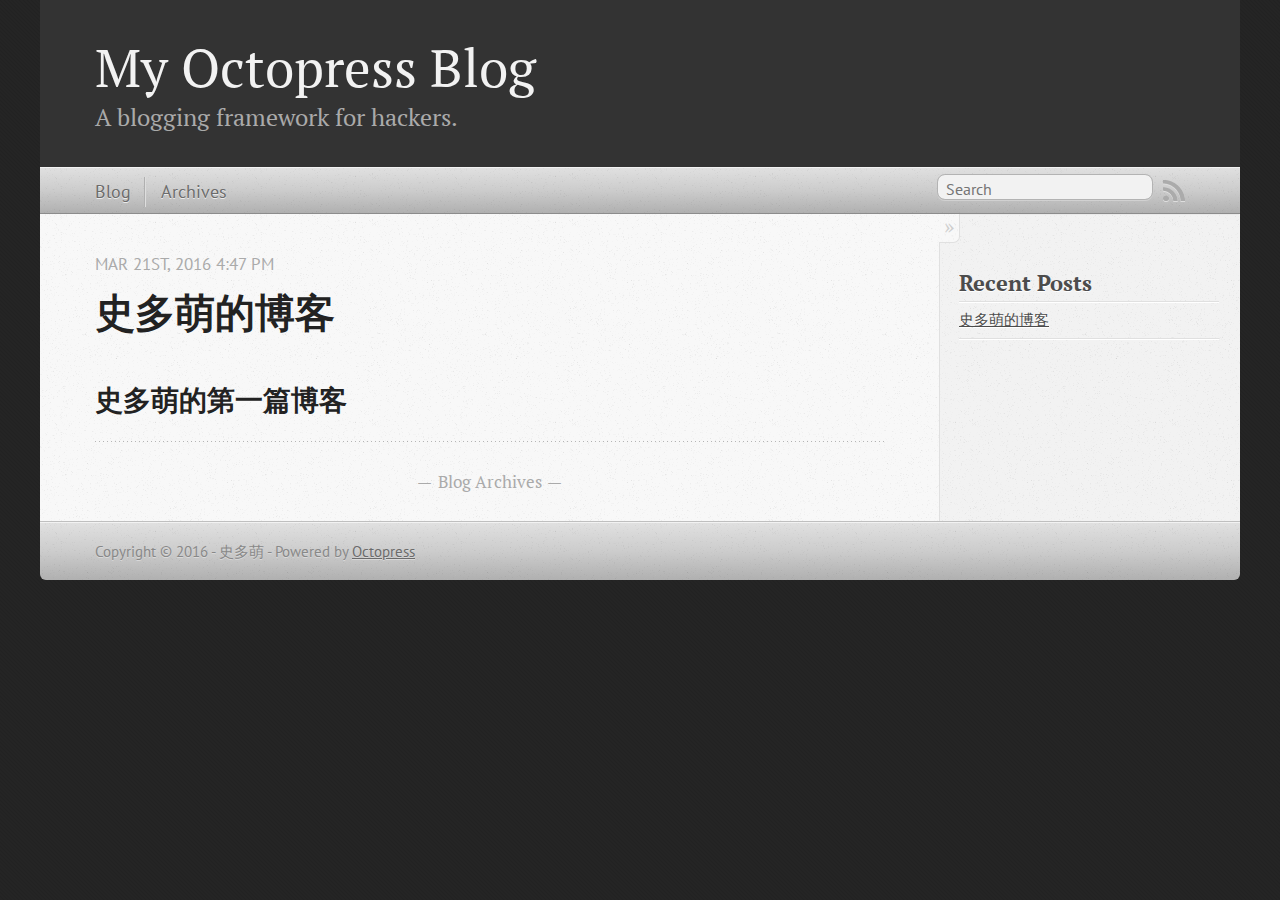
<file: index.html>
<!DOCTYPE html>
<!--[if IEMobile 7 ]><html class="no-js iem7"><![endif]-->
<!--[if lt IE 9]><html class="no-js lte-ie8"><![endif]-->
<!--[if (gt IE 8)|(gt IEMobile 7)|!(IEMobile)|!(IE)]><!--><html class="no-js" lang="en"><!--<![endif]-->
<head>
  <meta charset="utf-8">
  <title>My Octopress Blog</title>
  <meta name="author" content="史多萌">

  
  <meta name="description" content="史多萌的第一篇博客
">
  

  <!-- http://t.co/dKP3o1e -->
  <meta name="HandheldFriendly" content="True">
  <meta name="MobileOptimized" content="320">
  <meta name="viewport" content="width=device-width, initial-scale=1">

  
  <link rel="canonical" href="http://stormghost.github.io/">
  <link href="/favicon.png" rel="icon">
  <link href="/stylesheets/screen.css" media="screen, projection" rel="stylesheet" type="text/css">
  <link href="/atom.xml" rel="alternate" title="My Octopress Blog" type="application/atom+xml">
  <script src="/javascripts/modernizr-2.0.js"></script>
  <script src="//ajax.googleapis.com/ajax/libs/jquery/1.9.1/jquery.min.js"></script>
  <script>!window.jQuery && document.write(unescape('%3Cscript src="/javascripts/libs/jquery.min.js"%3E%3C/script%3E'))</script>
  <script src="/javascripts/octopress.js" type="text/javascript"></script>
  <!--Fonts from Google"s Web font directory at http://google.com/webfonts -->
<link href="//fonts.googleapis.com/css?family=PT+Serif:regular,italic,bold,bolditalic" rel="stylesheet" type="text/css">
<link href="//fonts.googleapis.com/css?family=PT+Sans:regular,italic,bold,bolditalic" rel="stylesheet" type="text/css">

  

</head>

<body   >
  <header role="banner"><hgroup>
  <h1><a href="/">My Octopress Blog</a></h1>
  
    <h2>A blogging framework for hackers.</h2>
  
</hgroup>

</header>
  <nav role="navigation"><ul class="subscription" data-subscription="rss">
  <li><a href="/atom.xml" rel="subscribe-rss" title="subscribe via RSS">RSS</a></li>
  
</ul>
  
<form action="https://www.baidu.com" method="get">
  <fieldset role="search">
    <input type="hidden" name="sitesearch" value="stormghost.github.io">
    <input class="search" type="text" name="q" results="0" placeholder="Search"/>
  </fieldset>
</form>
  
<ul class="main-navigation">
  <li><a href="/">Blog</a></li>
  <li><a href="/blog/archives">Archives</a></li>
</ul>

</nav>
  <div id="main">
    <div id="content">
      <div class="blog-index">
  
  
  
    <article>
      
  <header>
    
      <h1 class="entry-title"><a href="/blog/2016/03/21/shi-duo-meng-de-bo-ke/">史多萌的博客</a></h1>
    
    
      <p class="meta">
        




<time class='entry-date' datetime='2016-03-21T16:47:16+08:00'><span class='date'><span class='date-month'>Mar</span> <span class='date-day'>21</span><span class='date-suffix'>st</span>, <span class='date-year'>2016</span></span> <span class='time'>4:47 pm</span></time>
        
      </p>
    
  </header>


  <div class="entry-content"><h2>史多萌的第一篇博客</h2>
</div>
  
  


    </article>
  
  <div class="pagination">
    
    <a href="/blog/archives">Blog Archives</a>
    
  </div>
</div>
<aside class="sidebar">
  
    <section>
  <h1>Recent Posts</h1>
  <ul id="recent_posts">
    
      <li class="post">
        <a href="/blog/2016/03/21/shi-duo-meng-de-bo-ke/">史多萌的博客</a>
      </li>
    
  </ul>
</section>





  
</aside>

    </div>
  </div>
  <footer role="contentinfo"><p>
  Copyright &copy; 2016 - 史多萌 -
  <span class="credit">Powered by <a href="http://octopress.org">Octopress</a></span>
</p>

</footer>
  







  <script type="text/javascript">
    (function(){
      var twitterWidgets = document.createElement('script');
      twitterWidgets.type = 'text/javascript';
      twitterWidgets.async = true;
      twitterWidgets.src = '//platform.twitter.com/widgets.js';
      document.getElementsByTagName('head')[0].appendChild(twitterWidgets);
    })();
  </script>





</body>
</html>
</file>
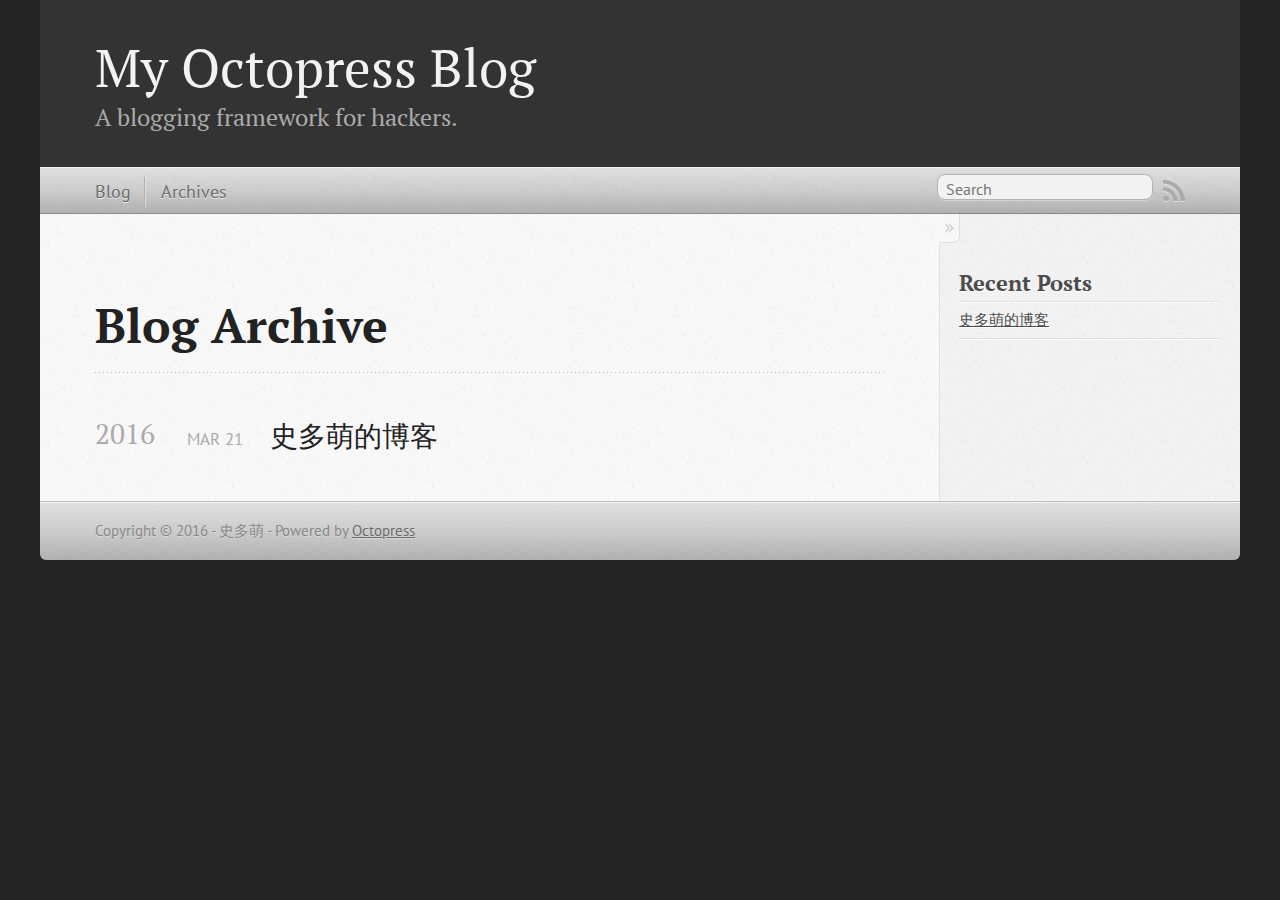
<file: blog/archives/index.html>
<!DOCTYPE html>
<!--[if IEMobile 7 ]><html class="no-js iem7"><![endif]-->
<!--[if lt IE 9]><html class="no-js lte-ie8"><![endif]-->
<!--[if (gt IE 8)|(gt IEMobile 7)|!(IEMobile)|!(IE)]><!--><html class="no-js" lang="en"><!--<![endif]-->
<head>
  <meta charset="utf-8">
  <title>Blog Archive - My Octopress Blog</title>
  <meta name="author" content="史多萌">

  
  <meta name="description" content=" Blog Archive 2016 史多萌的博客
Mar 21 2016 Recent Posts 史多萌的博客 ">
  

  <!-- http://t.co/dKP3o1e -->
  <meta name="HandheldFriendly" content="True">
  <meta name="MobileOptimized" content="320">
  <meta name="viewport" content="width=device-width, initial-scale=1">

  
  <link rel="canonical" href="http://stormghost.github.io/blog/archives/">
  <link href="/favicon.png" rel="icon">
  <link href="/stylesheets/screen.css" media="screen, projection" rel="stylesheet" type="text/css">
  <link href="/atom.xml" rel="alternate" title="My Octopress Blog" type="application/atom+xml">
  <script src="/javascripts/modernizr-2.0.js"></script>
  <script src="//ajax.googleapis.com/ajax/libs/jquery/1.9.1/jquery.min.js"></script>
  <script>!window.jQuery && document.write(unescape('%3Cscript src="/javascripts/libs/jquery.min.js"%3E%3C/script%3E'))</script>
  <script src="/javascripts/octopress.js" type="text/javascript"></script>
  <!--Fonts from Google"s Web font directory at http://google.com/webfonts -->
<link href="//fonts.googleapis.com/css?family=PT+Serif:regular,italic,bold,bolditalic" rel="stylesheet" type="text/css">
<link href="//fonts.googleapis.com/css?family=PT+Sans:regular,italic,bold,bolditalic" rel="stylesheet" type="text/css">

  

</head>

<body   >
  <header role="banner"><hgroup>
  <h1><a href="/">My Octopress Blog</a></h1>
  
    <h2>A blogging framework for hackers.</h2>
  
</hgroup>

</header>
  <nav role="navigation"><ul class="subscription" data-subscription="rss">
  <li><a href="/atom.xml" rel="subscribe-rss" title="subscribe via RSS">RSS</a></li>
  
</ul>
  
<form action="https://www.baidu.com" method="get">
  <fieldset role="search">
    <input type="hidden" name="sitesearch" value="stormghost.github.io">
    <input class="search" type="text" name="q" results="0" placeholder="Search"/>
  </fieldset>
</form>
  
<ul class="main-navigation">
  <li><a href="/">Blog</a></li>
  <li><a href="/blog/archives">Archives</a></li>
</ul>

</nav>
  <div id="main">
    <div id="content">
      <div>
<article role="article">
  
  <header>
    <h1 class="entry-title">Blog Archive</h1>
    
  </header>
  
  <div id="blog-archives">



  
  <h2>2016</h2>

<article>
  
<h1><a href="/blog/2016/03/21/shi-duo-meng-de-bo-ke/">史多萌的博客</a></h1>
<time datetime="2016-03-21T16:47:16+08:00" pubdate><span class='month'>Mar</span> <span class='day'>21</span> <span class='year'>2016</span></time>


</article>

</div>

  
</article>

</div>

<aside class="sidebar">
  
    <section>
  <h1>Recent Posts</h1>
  <ul id="recent_posts">
    
      <li class="post">
        <a href="/blog/2016/03/21/shi-duo-meng-de-bo-ke/">史多萌的博客</a>
      </li>
    
  </ul>
</section>





  
</aside>


    </div>
  </div>
  <footer role="contentinfo"><p>
  Copyright &copy; 2016 - 史多萌 -
  <span class="credit">Powered by <a href="http://octopress.org">Octopress</a></span>
</p>

</footer>
  







  <script type="text/javascript">
    (function(){
      var twitterWidgets = document.createElement('script');
      twitterWidgets.type = 'text/javascript';
      twitterWidgets.async = true;
      twitterWidgets.src = '//platform.twitter.com/widgets.js';
      document.getElementsByTagName('head')[0].appendChild(twitterWidgets);
    })();
  </script>





</body>
</html>
</file>
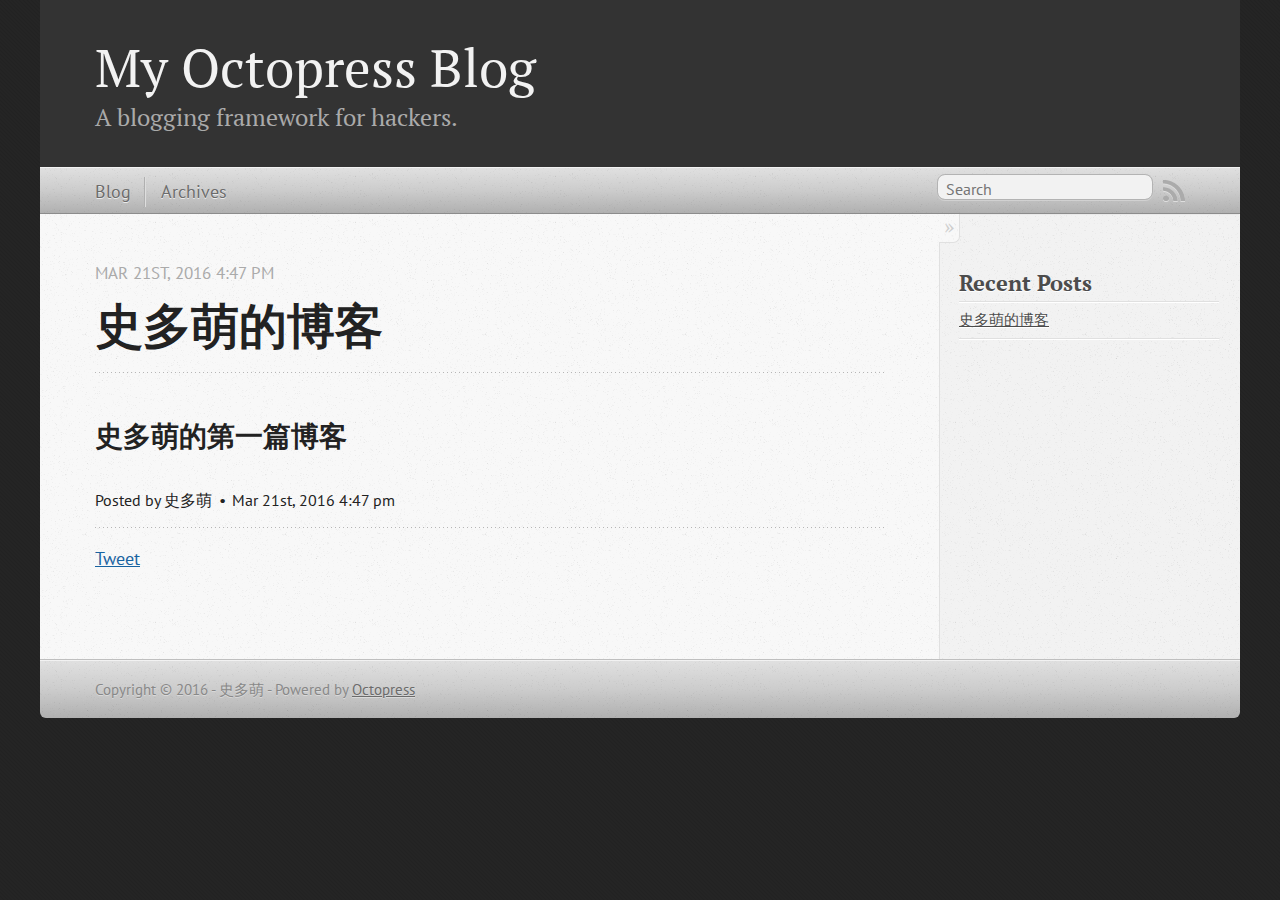
<file: blog/2016/03/21/shi-duo-meng-de-bo-ke/index.html>
<!DOCTYPE html>
<!--[if IEMobile 7 ]><html class="no-js iem7"><![endif]-->
<!--[if lt IE 9]><html class="no-js lte-ie8"><![endif]-->
<!--[if (gt IE 8)|(gt IEMobile 7)|!(IEMobile)|!(IE)]><!--><html class="no-js" lang="en"><!--<![endif]-->
<head>
  <meta charset="utf-8">
  <title>史多萌的博客 - My Octopress Blog</title>
  <meta name="author" content="史多萌">

  
  <meta name="description" content="史多萌的第一篇博客
">
  

  <!-- http://t.co/dKP3o1e -->
  <meta name="HandheldFriendly" content="True">
  <meta name="MobileOptimized" content="320">
  <meta name="viewport" content="width=device-width, initial-scale=1">

  
  <link rel="canonical" href="http://stormghost.github.io/blog/2016/03/21/shi-duo-meng-de-bo-ke/">
  <link href="/favicon.png" rel="icon">
  <link href="/stylesheets/screen.css" media="screen, projection" rel="stylesheet" type="text/css">
  <link href="/atom.xml" rel="alternate" title="My Octopress Blog" type="application/atom+xml">
  <script src="/javascripts/modernizr-2.0.js"></script>
  <script src="//ajax.googleapis.com/ajax/libs/jquery/1.9.1/jquery.min.js"></script>
  <script>!window.jQuery && document.write(unescape('%3Cscript src="/javascripts/libs/jquery.min.js"%3E%3C/script%3E'))</script>
  <script src="/javascripts/octopress.js" type="text/javascript"></script>
  <!--Fonts from Google"s Web font directory at http://google.com/webfonts -->
<link href="//fonts.googleapis.com/css?family=PT+Serif:regular,italic,bold,bolditalic" rel="stylesheet" type="text/css">
<link href="//fonts.googleapis.com/css?family=PT+Sans:regular,italic,bold,bolditalic" rel="stylesheet" type="text/css">

  

</head>

<body   >
  <header role="banner"><hgroup>
  <h1><a href="/">My Octopress Blog</a></h1>
  
    <h2>A blogging framework for hackers.</h2>
  
</hgroup>

</header>
  <nav role="navigation"><ul class="subscription" data-subscription="rss">
  <li><a href="/atom.xml" rel="subscribe-rss" title="subscribe via RSS">RSS</a></li>
  
</ul>
  
<form action="https://www.baidu.com" method="get">
  <fieldset role="search">
    <input type="hidden" name="sitesearch" value="stormghost.github.io">
    <input class="search" type="text" name="q" results="0" placeholder="Search"/>
  </fieldset>
</form>
  
<ul class="main-navigation">
  <li><a href="/">Blog</a></li>
  <li><a href="/blog/archives">Archives</a></li>
</ul>

</nav>
  <div id="main">
    <div id="content">
      <div>
<article class="hentry" role="article">
  
  <header>
    
      <h1 class="entry-title">史多萌的博客</h1>
    
    
      <p class="meta">
        




<time class='entry-date' datetime='2016-03-21T16:47:16+08:00'><span class='date'><span class='date-month'>Mar</span> <span class='date-day'>21</span><span class='date-suffix'>st</span>, <span class='date-year'>2016</span></span> <span class='time'>4:47 pm</span></time>
        
      </p>
    
  </header>


<div class="entry-content"><h2>史多萌的第一篇博客</h2>
</div>


  <footer>
    <p class="meta">
      
  

<span class="byline author vcard">Posted by <span class="fn">史多萌</span></span>

      




<time class='entry-date' datetime='2016-03-21T16:47:16+08:00'><span class='date'><span class='date-month'>Mar</span> <span class='date-day'>21</span><span class='date-suffix'>st</span>, <span class='date-year'>2016</span></span> <span class='time'>4:47 pm</span></time>
      


    </p>
    
      <div class="sharing">
  
  <a href="//twitter.com/share" class="twitter-share-button" data-url="http://stormghost.github.io/blog/2016/03/21/shi-duo-meng-de-bo-ke/" data-via="" data-counturl="http://stormghost.github.io/blog/2016/03/21/shi-duo-meng-de-bo-ke/" >Tweet</a>
  
  
  
</div>

    
    <p class="meta">
      
      
    </p>
  </footer>
</article>

</div>

<aside class="sidebar">
  
    <section>
  <h1>Recent Posts</h1>
  <ul id="recent_posts">
    
      <li class="post">
        <a href="/blog/2016/03/21/shi-duo-meng-de-bo-ke/">史多萌的博客</a>
      </li>
    
  </ul>
</section>





  
</aside>


    </div>
  </div>
  <footer role="contentinfo"><p>
  Copyright &copy; 2016 - 史多萌 -
  <span class="credit">Powered by <a href="http://octopress.org">Octopress</a></span>
</p>

</footer>
  







  <script type="text/javascript">
    (function(){
      var twitterWidgets = document.createElement('script');
      twitterWidgets.type = 'text/javascript';
      twitterWidgets.async = true;
      twitterWidgets.src = '//platform.twitter.com/widgets.js';
      document.getElementsByTagName('head')[0].appendChild(twitterWidgets);
    })();
  </script>





</body>
</html>
</file>
<file: stylesheets/screen.css>
html,body,div,span,applet,object,iframe,h1,h2,h3,h4,h5,h6,p,blockquote,pre,a,abbr,acronym,address,big,cite,code,del,dfn,em,img,ins,kbd,q,s,samp,small,strike,strong,sub,sup,tt,var,b,u,i,center,dl,dt,dd,ol,ul,li,fieldset,form,label,legend,table,caption,tbody,tfoot,thead,tr,th,td,article,aside,canvas,details,embed,figure,figcaption,footer,header,hgroup,menu,nav,output,ruby,section,summary,time,mark,audio,video{margin:0;padding:0;border:0;font:inherit;font-size:100%;vertical-align:baseline}html{line-height:1}ol,ul{list-style:none}table{border-collapse:collapse;border-spacing:0}caption,th,td{text-align:left;font-weight:normal;vertical-align:middle}q,blockquote{quotes:none}q:before,q:after,blockquote:before,blockquote:after{content:"";content:none}a img{border:none}article,aside,details,figcaption,figure,footer,header,hgroup,main,menu,nav,section,summary{display:block}a{color:#1863a1}a:visited{color:#751590}a:focus{color:#0181eb}a:hover{color:#0181eb}a:active{color:#01579f}aside.sidebar a{color:#222}aside.sidebar a:focus{color:#0181eb}aside.sidebar a:hover{color:#0181eb}aside.sidebar a:active{color:#01579f}a{-moz-transition:color .3s;-o-transition:color .3s;-webkit-transition:color .3s;transition:color .3s}html{background:#252525 url('/images/line-tile.png?1458549783') top left}body>div{background:#f2f2f2 url('/images/noise.png?1458549783') top left;border-bottom:1px solid #bfbfbf}body>div>div{background:#f8f8f8 url('/images/noise.png?1458549783') top left;border-right:1px solid #e0e0e0}.heading,body>header h1,h1,h2,h3,h4,h5,h6{font-family:"PT Serif","Georgia","Helvetica Neue",Arial,sans-serif}.sans,body>header h2,article header p.meta,article>footer,#content .blog-index footer,html .gist .gist-file .gist-meta,#blog-archives a.category,#blog-archives time,aside.sidebar section,body>footer{font-family:"PT Sans","Helvetica Neue",Arial,sans-serif}.serif,body,#content .blog-index a[rel=full-article]{font-family:"PT Serif",Georgia,Times,"Times New Roman",serif}.mono,pre,code,tt,p code,li code{font-family:Menlo,Monaco,"Andale Mono","lucida console","Courier New",monospace}body>header h1{font-size:2.2em;font-family:"PT Serif","Georgia","Helvetica Neue",Arial,sans-serif;font-weight:normal;line-height:1.2em;margin-bottom:0.6667em}body>header h2{font-family:"PT Serif","Georgia","Helvetica Neue",Arial,sans-serif}body{line-height:1.5em;color:#222}h1{font-size:2.2em;line-height:1.2em}@media only screen and (min-width: 992px){body{font-size:1.15em}h1{font-size:2.6em;line-height:1.2em}}h1,h2,h3,h4,h5,h6{text-rendering:optimizelegibility;margin-bottom:1em;font-weight:bold}h2,section h1{font-size:1.5em}h3,section h2,section section h1{font-size:1.3em}h4,section h3,section section h2,section section section h1{font-size:1em}h5,section h4,section section h3{font-size:.9em}h6,section h5,section section h4,section section section h3{font-size:.8em}p,article blockquote,ul,ol{margin-bottom:1.5em}ul{list-style-type:disc}ul ul{list-style-type:circle;margin-bottom:0px}ul ul ul{list-style-type:square;margin-bottom:0px}ol{list-style-type:decimal}ol ol{list-style-type:lower-alpha;margin-bottom:0px}ol ol ol{list-style-type:lower-roman;margin-bottom:0px}ul,ul ul,ul ol,ol,ol ul,ol ol{margin-left:1.3em}ul ul,ul ol,ol ul,ol ol{margin-bottom:0em}strong{font-weight:bold}em{font-style:italic}sup,sub{font-size:0.75em;position:relative;display:inline-block;padding:0 .2em;line-height:.8em}sup{top:-.5em}sub{bottom:-.5em}a[rev='footnote']{font-size:.75em;padding:0 .3em;line-height:1}q{font-style:italic}q:before{content:"\201C"}q:after{content:"\201D"}em,dfn{font-style:italic}strong,dfn{font-weight:bold}del,s{text-decoration:line-through}abbr,acronym{border-bottom:1px dotted;cursor:help}hr{margin-bottom:0.2em}small{font-size:.8em}big{font-size:1.2em}article blockquote{font-style:italic;position:relative;font-size:1.2em;line-height:1.5em;padding-left:1em;border-left:4px solid rgba(170,170,170,0.5)}article blockquote cite{font-style:italic}article blockquote cite a{color:#aaa !important;word-wrap:break-word}article blockquote cite:before{content:'\2014';padding-right:.3em;padding-left:.3em;color:#aaa}@media only screen and (min-width: 992px){article blockquote{padding-left:1.5em;border-left-width:4px}}.pullquote-right:before,.pullquote-left:before{padding:0;border:none;content:attr(data-pullquote);float:right;width:45%;margin:.5em 0 1em 1.5em;position:relative;top:7px;font-size:1.4em;line-height:1.45em}.pullquote-left:before{float:left;margin:.5em 1.5em 1em 0}.force-wrap,article a,aside.sidebar a{white-space:-moz-pre-wrap;white-space:-pre-wrap;white-space:-o-pre-wrap;white-space:pre-wrap;word-wrap:break-word}.group,body>header,body>nav,body>footer,body #content>article,body #content>div>article,body #content>div>section,body div.pagination,aside.sidebar,#main,#content,.sidebar{*zoom:1}.group:after,body>header:after,body>nav:after,body>footer:after,body #content>article:after,body #content>div>article:after,body #content>div>section:after,body div.pagination:after,#main:after,#content:after,.sidebar:after{content:"";display:table;clear:both}body{-webkit-text-size-adjust:none;max-width:1200px;position:relative;margin:0 auto}body>header,body>nav,body>footer,body #content>article,body #content>div>article,body #content>div>section{padding-left:18px;padding-right:18px}@media only screen and (min-width: 480px){body>header,body>nav,body>footer,body #content>article,body #content>div>article,body #content>div>section{padding-left:25px;padding-right:25px}}@media only screen and (min-width: 768px){body>header,body>nav,body>footer,body #content>article,body #content>div>article,body #content>div>section{padding-left:35px;padding-right:35px}}@media only screen and (min-width: 992px){body>header,body>nav,body>footer,body #content>article,body #content>div>article,body #content>div>section{padding-left:55px;padding-right:55px}}body div.pagination{margin-left:18px;margin-right:18px}@media only screen and (min-width: 480px){body div.pagination{margin-left:25px;margin-right:25px}}@media only screen and (min-width: 768px){body div.pagination{margin-left:35px;margin-right:35px}}@media only screen and (min-width: 992px){body div.pagination{margin-left:55px;margin-right:55px}}body>header{font-size:1em;padding-top:1.5em;padding-bottom:1.5em}#content{overflow:hidden}#content>div,#content>article{width:100%}aside.sidebar{float:none;padding:0 18px 1px;background-color:#f7f7f7;border-top:1px solid #e0e0e0}.flex-content,article img,article video,article .flash-video,aside.sidebar img{max-width:100%;height:auto}.basic-alignment.left,article img.left,article video.left,article .left.flash-video,aside.sidebar img.left{float:left;margin-right:1.5em}.basic-alignment.right,article img.right,article video.right,article .right.flash-video,aside.sidebar img.right{float:right;margin-left:1.5em}.basic-alignment.center,article img.center,article video.center,article .center.flash-video,aside.sidebar img.center{display:block;margin:0 auto 1.5em}.basic-alignment.left,article img.left,article video.left,article .left.flash-video,aside.sidebar img.left,.basic-alignment.right,article img.right,article video.right,article .right.flash-video,aside.sidebar img.right{margin-bottom:.8em}.toggle-sidebar,.no-sidebar .toggle-sidebar{display:none}@media only screen and (min-width: 750px){body.sidebar-footer aside.sidebar{float:none;width:auto;clear:left;margin:0;padding:0 35px 1px;background-color:#f7f7f7;border-top:1px solid #eaeaea}body.sidebar-footer aside.sidebar section.odd,body.sidebar-footer aside.sidebar section.even{float:left;width:48%}body.sidebar-footer aside.sidebar section.odd{margin-left:0}body.sidebar-footer aside.sidebar section.even{margin-left:4%}body.sidebar-footer aside.sidebar.thirds section{width:30%;margin-left:5%}body.sidebar-footer aside.sidebar.thirds section.first{margin-left:0;clear:both}}body.sidebar-footer #content{margin-right:0px}body.sidebar-footer .toggle-sidebar{display:none}@media only screen and (min-width: 550px){body>header{font-size:1em}}@media only screen and (min-width: 750px){aside.sidebar{float:none;width:auto;clear:left;margin:0;padding:0 35px 1px;background-color:#f7f7f7;border-top:1px solid #eaeaea}aside.sidebar section.odd,aside.sidebar section.even{float:left;width:48%}aside.sidebar section.odd{margin-left:0}aside.sidebar section.even{margin-left:4%}aside.sidebar.thirds section{width:30%;margin-left:5%}aside.sidebar.thirds section.first{margin-left:0;clear:both}}@media only screen and (min-width: 768px){body{-webkit-text-size-adjust:auto}body>header{font-size:1.2em}#main{padding:0;margin:0 auto}#content{overflow:visible;margin-right:240px;position:relative}.no-sidebar #content{margin-right:0;border-right:0}.collapse-sidebar #content{margin-right:20px}#content>div,#content>article{padding-top:17.5px;padding-bottom:17.5px;float:left}aside.sidebar{width:210px;padding:0 15px 15px;background:none;clear:none;float:left;margin:0 -100% 0 0}aside.sidebar section{width:auto;margin-left:0}aside.sidebar section.odd,aside.sidebar section.even{float:none;width:auto;margin-left:0}.collapse-sidebar aside.sidebar{float:none;width:auto;clear:left;margin:0;padding:0 35px 1px;background-color:#f7f7f7;border-top:1px solid #eaeaea}.collapse-sidebar aside.sidebar section.odd,.collapse-sidebar aside.sidebar section.even{float:left;width:48%}.collapse-sidebar aside.sidebar section.odd{margin-left:0}.collapse-sidebar aside.sidebar section.even{margin-left:4%}.collapse-sidebar aside.sidebar.thirds section{width:30%;margin-left:5%}.collapse-sidebar aside.sidebar.thirds section.first{margin-left:0;clear:both}}@media only screen and (min-width: 992px){body>header{font-size:1.3em}#content{margin-right:300px}#content>div,#content>article{padding-top:27.5px;padding-bottom:27.5px}aside.sidebar{width:260px;padding:1.2em 20px 20px}.collapse-sidebar aside.sidebar{padding-left:55px;padding-right:55px}}@media only screen and (min-width: 768px){ul,ol{margin-left:0}}body>header{background:#333}body>header h1{display:inline-block;margin:0}body>header h1 a,body>header h1 a:visited,body>header h1 a:hover{color:#f2f2f2;text-decoration:none}body>header h2{margin:.2em 0 0;font-size:1em;color:#aaa;font-weight:normal}body>nav{position:relative;background-color:#ccc;background:url('/images/noise.png?1458549783'),url('[data-uri]');background:url('/images/noise.png?1458549783'),-webkit-gradient(linear, 50% 0%, 50% 100%, color-stop(0%, #e0e0e0),color-stop(50%, #cccccc),color-stop(100%, #b0b0b0));background:url('/images/noise.png?1458549783'),-moz-linear-gradient(#e0e0e0,#cccccc,#b0b0b0);background:url('/images/noise.png?1458549783'),-webkit-linear-gradient(#e0e0e0,#cccccc,#b0b0b0);background:url('/images/noise.png?1458549783'),linear-gradient(#e0e0e0,#cccccc,#b0b0b0);border-top:1px solid #f2f2f2;border-bottom:1px solid #8c8c8c;padding-top:.35em;padding-bottom:.35em}body>nav form{-moz-background-clip:padding;-o-background-clip:padding-box;-webkit-background-clip:padding;background-clip:padding-box;margin:0;padding:0}body>nav form .search{padding:.3em .5em 0;font-size:.85em;font-family:"PT Sans","Helvetica Neue",Arial,sans-serif;line-height:1.1em;width:95%;-moz-border-radius:.5em;-webkit-border-radius:.5em;border-radius:.5em;-moz-background-clip:padding;-o-background-clip:padding-box;-webkit-background-clip:padding;background-clip:padding-box;-moz-box-shadow:#d1d1d1 0 1px;-webkit-box-shadow:#d1d1d1 0 1px;box-shadow:#d1d1d1 0 1px;background-color:#f2f2f2;border:1px solid #b3b3b3;color:#888}body>nav form .search:focus{color:#444;border-color:#80b1df;-moz-box-shadow:#80b1df 0 0 4px,#80b1df 0 0 3px inset;-webkit-box-shadow:#80b1df 0 0 4px,#80b1df 0 0 3px inset;box-shadow:#80b1df 0 0 4px,#80b1df 0 0 3px inset;background-color:#fff;outline:none}body>nav fieldset[role=search]{float:right;width:48%}body>nav fieldset.mobile-nav{float:left;width:48%}body>nav fieldset.mobile-nav select{width:100%;font-size:.8em;border:1px solid #888}body>nav ul{display:none}@media only screen and (min-width: 550px){body>nav{font-size:.9em}body>nav ul{margin:0;padding:0;border:0;overflow:hidden;*zoom:1;float:left;display:block;padding-top:.15em}body>nav ul li{list-style-image:none;list-style-type:none;margin-left:0;white-space:nowrap;float:left;padding-left:0;padding-right:0}body>nav ul li:first-child{padding-left:0}body>nav ul li:last-child{padding-right:0}body>nav ul li.last{padding-right:0}body>nav ul.subscription{margin-left:.8em;float:right}body>nav ul.subscription li:last-child a{padding-right:0}body>nav ul li{margin:0}body>nav a{color:#6b6b6b;font-family:"PT Sans","Helvetica Neue",Arial,sans-serif;text-shadow:#ebebeb 0 1px;float:left;text-decoration:none;font-size:1.1em;padding:.1em 0;line-height:1.5em}body>nav a:visited{color:#6b6b6b}body>nav a:hover{color:#2b2b2b}body>nav li+li{border-left:1px solid #b0b0b0;margin-left:.8em}body>nav li+li a{padding-left:.8em;border-left:1px solid #dedede}body>nav form{float:right;text-align:left;padding-left:.8em;width:175px}body>nav form .search{width:93%;font-size:.95em;line-height:1.2em}body>nav ul[data-subscription$=email]+form{width:97px}body>nav ul[data-subscription$=email]+form .search{width:91%}body>nav fieldset.mobile-nav{display:none}body>nav fieldset[role=search]{width:99%}}@media only screen and (min-width: 992px){body>nav form{width:215px}body>nav ul[data-subscription$=email]+form{width:147px}}.no-placeholder body>nav .search{background:#f2f2f2 url('/images/search.png?1458549783') 0.3em 0.25em no-repeat;text-indent:1.3em}@media only screen and (min-width: 550px){.maskImage body>nav ul[data-subscription$=email]+form{width:123px}}@media only screen and (min-width: 992px){.maskImage body>nav ul[data-subscription$=email]+form{width:173px}}.maskImage ul.subscription{position:relative;top:.2em}.maskImage ul.subscription li,.maskImage ul.subscription a{border:0;padding:0}.maskImage a[rel=subscribe-rss]{position:relative;top:0px;text-indent:-999999em;background-color:#dedede;border:0;padding:0}.maskImage a[rel=subscribe-rss],.maskImage a[rel=subscribe-rss]:after{-webkit-mask-image:url('/images/rss.png?1458549783');-moz-mask-image:url('/images/rss.png?1458549783');-ms-mask-image:url('/images/rss.png?1458549783');-o-mask-image:url('/images/rss.png?1458549783');mask-image:url('/images/rss.png?1458549783');-webkit-mask-repeat:no-repeat;-moz-mask-repeat:no-repeat;-ms-mask-repeat:no-repeat;-o-mask-repeat:no-repeat;mask-repeat:no-repeat;width:22px;height:22px}.maskImage a[rel=subscribe-rss]:after{content:"";position:absolute;top:-1px;left:0;background-color:#ababab}.maskImage a[rel=subscribe-rss]:hover:after{background-color:#9e9e9e}.maskImage a[rel=subscribe-email]{position:relative;top:0px;text-indent:-999999em;background-color:#dedede;border:0;padding:0}.maskImage a[rel=subscribe-email],.maskImage a[rel=subscribe-email]:after{-webkit-mask-image:url('/images/email.png?1458549783');-moz-mask-image:url('/images/email.png?1458549783');-ms-mask-image:url('/images/email.png?1458549783');-o-mask-image:url('/images/email.png?1458549783');mask-image:url('/images/email.png?1458549783');-webkit-mask-repeat:no-repeat;-moz-mask-repeat:no-repeat;-ms-mask-repeat:no-repeat;-o-mask-repeat:no-repeat;mask-repeat:no-repeat;width:28px;height:22px}.maskImage a[rel=subscribe-email]:after{content:"";position:absolute;top:-1px;left:0;background-color:#ababab}.maskImage a[rel=subscribe-email]:hover:after{background-color:#9e9e9e}article{padding-top:1em}article header{position:relative;padding-top:2em;padding-bottom:1em;margin-bottom:1em;background:url('[data-uri]') bottom left repeat-x}article header h1{margin:0}article header h1 a{text-decoration:none}article header h1 a:hover{text-decoration:underline}article header p{font-size:.9em;color:#aaa;margin:0}article header p.meta{text-transform:uppercase;position:absolute;top:0}@media only screen and (min-width: 768px){article header{margin-bottom:1.5em;padding-bottom:1em;background:url('[data-uri]') bottom left repeat-x}}article h2{padding-top:0.8em;background:url('[data-uri]') top left repeat-x}.entry-content article h2:first-child,article header+h2{padding-top:0}article h2:first-child,article header+h2{background:none}article .feature{padding-top:.5em;margin-bottom:1em;padding-bottom:1em;background:url('[data-uri]') bottom left repeat-x;font-size:2.0em;font-style:italic;line-height:1.3em}article img,article video,article .flash-video{-moz-border-radius:.3em;-webkit-border-radius:.3em;border-radius:.3em;-moz-box-shadow:rgba(0,0,0,0.15) 0 1px 4px;-webkit-box-shadow:rgba(0,0,0,0.15) 0 1px 4px;box-shadow:rgba(0,0,0,0.15) 0 1px 4px;-moz-box-sizing:border-box;-webkit-box-sizing:border-box;box-sizing:border-box;border:#fff 0.5em solid}article video,article .flash-video{margin:0 auto 1.5em}article video{display:block;width:100%}article .flash-video>div{position:relative;display:block;padding-bottom:56.25%;padding-top:1px;height:0;overflow:hidden}article .flash-video>div iframe,article .flash-video>div object,article .flash-video>div embed{position:absolute;top:0;left:0;width:100%;height:100%}article>footer{padding-bottom:2.5em;margin-top:2em}article>footer p.meta{margin-bottom:.8em;font-size:.85em;clear:both;overflow:hidden}.blog-index article+article{background:url('[data-uri]') top left repeat-x}#content .blog-index{padding-top:0;padding-bottom:0}#content .blog-index article{padding-top:2em}#content .blog-index article header{background:none;padding-bottom:0}#content .blog-index article h1{font-size:2.2em}#content .blog-index article h1 a{color:inherit}#content .blog-index article h1 a:hover{color:#0181eb}#content .blog-index a[rel=full-article]{background:#ebebeb;display:inline-block;padding:.4em .8em;margin-right:.5em;text-decoration:none;color:#666;-moz-transition:background-color .5s;-o-transition:background-color .5s;-webkit-transition:background-color .5s;transition:background-color .5s}#content .blog-index a[rel=full-article]:hover{background:#0181eb;text-shadow:none;color:#f8f8f8}#content .blog-index footer{margin-top:1em}.separator,article>footer .byline+time:before,article>footer time+time:before,article>footer .comments:before,article>footer .byline ~ .categories:before{content:"\2022 ";padding:0 .4em 0 .2em;display:inline-block}#content div.pagination{text-align:center;font-size:.95em;position:relative;background:url('[data-uri]') top left repeat-x;padding-top:1.5em;padding-bottom:1.5em}#content div.pagination a{text-decoration:none;color:#aaa}#content div.pagination a.prev{position:absolute;left:0}#content div.pagination a.next{position:absolute;right:0}#content div.pagination a:hover{color:#0181eb}#content div.pagination a[href*=archive]:before,#content div.pagination a[href*=archive]:after{content:'\2014';padding:0 .3em}p.meta+.sharing{padding-top:1em;padding-left:0;background:url('[data-uri]') top left repeat-x}#fb-root{display:none}.highlight,html .gist .gist-file .gist-syntax .gist-highlight{border:1px solid #05232b !important}.highlight table td.code,html .gist .gist-file .gist-syntax .gist-highlight table td.code{width:100%}.highlight .line-numbers,html .gist .gist-file .gist-syntax .highlight .line_numbers{text-align:right;font-size:13px;line-height:1.45em;background:#073642 url('/images/noise.png?1458549783') top left !important;border-right:1px solid #00232c !important;-moz-box-shadow:#083e4b -1px 0 inset;-webkit-box-shadow:#083e4b -1px 0 inset;box-shadow:#083e4b -1px 0 inset;text-shadow:#021014 0 -1px;padding:.8em !important;-moz-border-radius:0;-webkit-border-radius:0;border-radius:0}.highlight .line-numbers span,html .gist .gist-file .gist-syntax .highlight .line_numbers span{color:#586e75 !important}figure.code,.gist-file,pre{-moz-box-shadow:rgba(0,0,0,0.06) 0 0 10px;-webkit-box-shadow:rgba(0,0,0,0.06) 0 0 10px;box-shadow:rgba(0,0,0,0.06) 0 0 10px}figure.code .highlight pre,.gist-file .highlight pre,pre .highlight pre{-moz-box-shadow:none;-webkit-box-shadow:none;box-shadow:none}.gist .highlight *::-moz-selection,figure.code .highlight *::-moz-selection{background:#386774;color:inherit;text-shadow:#002b36 0 1px}.gist .highlight *::-webkit-selection,figure.code .highlight *::-webkit-selection{background:#386774;color:inherit;text-shadow:#002b36 0 1px}.gist .highlight *::selection,figure.code .highlight *::selection{background:#386774;color:inherit;text-shadow:#002b36 0 1px}html .gist .gist-file{margin-bottom:1.8em;position:relative;border:none;padding-top:26px !important}html .gist .gist-file .highlight{margin-bottom:0}html .gist .gist-file .gist-syntax{border-bottom:0 !important;background:none !important}html .gist .gist-file .gist-syntax .gist-highlight{background:#002b36 !important}html .gist .gist-file .gist-syntax .highlight pre{padding:0}html .gist .gist-file .gist-meta{padding:.6em 0.8em;border:1px solid #083e4b !important;color:#586e75;font-size:.7em !important;background:#073642 url('/images/noise.png?1458549783') top left;line-height:1.5em}html .gist .gist-file .gist-meta a{color:#76888b !important;text-decoration:none}html .gist .gist-file .gist-meta a:hover,html .gist .gist-file .gist-meta a:focus{text-decoration:underline}html .gist .gist-file .gist-meta a:hover{color:#93a1a1 !important}html .gist .gist-file .gist-meta a[href*='#file']{position:absolute;top:0;left:0;right:-10px;color:#474747 !important}html .gist .gist-file .gist-meta a[href*='#file']:hover{color:#1863a1 !important}html .gist .gist-file .gist-meta a[href*=raw]{top:.4em}pre{background:#002b36 url('/images/noise.png?1458549783') top left;-moz-border-radius:.4em;-webkit-border-radius:.4em;border-radius:.4em;border:1px solid #05232b;line-height:1.45em;font-size:13px;margin-bottom:2.1em;padding:.8em 1em;color:#93a1a1;overflow:auto}h3.filename+pre{-moz-border-radius-topleft:0px;-webkit-border-top-left-radius:0px;border-top-left-radius:0px;-moz-border-radius-topright:0px;-webkit-border-top-right-radius:0px;border-top-right-radius:0px}p code,li code{display:inline-block;white-space:no-wrap;background:#fff;font-size:.8em;line-height:1.5em;color:#555;border:1px solid #ddd;-moz-border-radius:.4em;-webkit-border-radius:.4em;border-radius:.4em;padding:0 .3em;margin:-1px 0}p pre code,li pre code{font-size:1em !important;background:none;border:none}.pre-code,html .gist .gist-file .gist-syntax .highlight pre,.highlight code{font-family:Menlo,Monaco,"Andale Mono","lucida console","Courier New",monospace !important;overflow:scroll;overflow-y:hidden;display:block;padding:.8em;overflow-x:auto;line-height:1.45em;background:#002b36 url('/images/noise.png?1458549783') top left !important;color:#93a1a1 !important}.pre-code span,html .gist .gist-file .gist-syntax .highlight pre span,.highlight code span{color:#93a1a1 !important}.pre-code span,html .gist .gist-file .gist-syntax .highlight pre span,.highlight code span{font-style:normal !important;font-weight:normal !important}.pre-code .c,html .gist .gist-file .gist-syntax .highlight pre .c,.highlight code .c{color:#586e75 !important;font-style:italic !important}.pre-code .cm,html .gist .gist-file .gist-syntax .highlight pre .cm,.highlight code .cm{color:#586e75 !important;font-style:italic !important}.pre-code .cp,html .gist .gist-file .gist-syntax .highlight pre .cp,.highlight code .cp{color:#586e75 !important;font-style:italic !important}.pre-code .c1,html .gist .gist-file .gist-syntax .highlight pre .c1,.highlight code .c1{color:#586e75 !important;font-style:italic !important}.pre-code .cs,html .gist .gist-file .gist-syntax .highlight pre .cs,.highlight code .cs{color:#586e75 !important;font-weight:bold !important;font-style:italic !important}.pre-code .err,html .gist .gist-file .gist-syntax .highlight pre .err,.highlight code .err{color:#dc322f !important;background:none !important}.pre-code .k,html .gist .gist-file .gist-syntax .highlight pre .k,.highlight code .k{color:#cb4b16 !important}.pre-code .o,html .gist .gist-file .gist-syntax .highlight pre .o,.highlight code .o{color:#93a1a1 !important;font-weight:bold !important}.pre-code .p,html .gist .gist-file .gist-syntax .highlight pre .p,.highlight code .p{color:#93a1a1 !important}.pre-code .ow,html .gist .gist-file .gist-syntax .highlight pre .ow,.highlight code .ow{color:#2aa198 !important;font-weight:bold !important}.pre-code .gd,html .gist .gist-file .gist-syntax .highlight pre .gd,.highlight code .gd{color:#93a1a1 !important;background-color:#372d34 !important;display:inline-block}.pre-code .gd .x,html .gist .gist-file .gist-syntax .highlight pre .gd .x,.highlight code .gd .x{color:#93a1a1 !important;background-color:#4d2d34 !important;display:inline-block}.pre-code .ge,html .gist .gist-file .gist-syntax .highlight pre .ge,.highlight code .ge{color:#93a1a1 !important;font-style:italic !important}.pre-code .gh,html .gist .gist-file .gist-syntax .highlight pre .gh,.highlight code .gh{color:#586e75 !important}.pre-code .gi,html .gist .gist-file .gist-syntax .highlight pre .gi,.highlight code .gi{color:#93a1a1 !important;background-color:#1b412b !important;display:inline-block}.pre-code .gi .x,html .gist .gist-file .gist-syntax .highlight pre .gi .x,.highlight code .gi .x{color:#93a1a1 !important;background-color:#355720 !important;display:inline-block}.pre-code .gs,html .gist .gist-file .gist-syntax .highlight pre .gs,.highlight code .gs{color:#93a1a1 !important;font-weight:bold !important}.pre-code .gu,html .gist .gist-file .gist-syntax .highlight pre .gu,.highlight code .gu{color:#6c71c4 !important}.pre-code .kc,html .gist .gist-file .gist-syntax .highlight pre .kc,.highlight code .kc{color:#859900 !important;font-weight:bold !important}.pre-code .kd,html .gist .gist-file .gist-syntax .highlight pre .kd,.highlight code .kd{color:#268bd2 !important}.pre-code .kp,html .gist .gist-file .gist-syntax .highlight pre .kp,.highlight code .kp{color:#cb4b16 !important;font-weight:bold !important}.pre-code .kr,html .gist .gist-file .gist-syntax .highlight pre .kr,.highlight code .kr{color:#d33682 !important;font-weight:bold !important}.pre-code .kt,html .gist .gist-file .gist-syntax .highlight pre .kt,.highlight code .kt{color:#2aa198 !important}.pre-code .n,html .gist .gist-file .gist-syntax .highlight pre .n,.highlight code .n{color:#268bd2 !important}.pre-code .na,html .gist .gist-file .gist-syntax .highlight pre .na,.highlight code .na{color:#268bd2 !important}.pre-code .nb,html .gist .gist-file .gist-syntax .highlight pre .nb,.highlight code .nb{color:#859900 !important}.pre-code .nc,html .gist .gist-file .gist-syntax .highlight pre .nc,.highlight code .nc{color:#d33682 !important}.pre-code .no,html .gist .gist-file .gist-syntax .highlight pre .no,.highlight code .no{color:#b58900 !important}.pre-code .nl,html .gist .gist-file .gist-syntax .highlight pre .nl,.highlight code .nl{color:#859900 !important}.pre-code .ne,html .gist .gist-file .gist-syntax .highlight pre .ne,.highlight code .ne{color:#268bd2 !important;font-weight:bold !important}.pre-code .nf,html .gist .gist-file .gist-syntax .highlight pre .nf,.highlight code .nf{color:#268bd2 !important;font-weight:bold !important}.pre-code .nn,html .gist .gist-file .gist-syntax .highlight pre .nn,.highlight code .nn{color:#b58900 !important}.pre-code .nt,html .gist .gist-file .gist-syntax .highlight pre .nt,.highlight code .nt{color:#268bd2 !important;font-weight:bold !important}.pre-code .nx,html .gist .gist-file .gist-syntax .highlight pre .nx,.highlight code .nx{color:#b58900 !important}.pre-code .vg,html .gist .gist-file .gist-syntax .highlight pre .vg,.highlight code .vg{color:#268bd2 !important}.pre-code .vi,html .gist .gist-file .gist-syntax .highlight pre .vi,.highlight code .vi{color:#268bd2 !important}.pre-code .nv,html .gist .gist-file .gist-syntax .highlight pre .nv,.highlight code .nv{color:#268bd2 !important}.pre-code .mf,html .gist .gist-file .gist-syntax .highlight pre .mf,.highlight code .mf{color:#2aa198 !important}.pre-code .m,html .gist .gist-file .gist-syntax .highlight pre .m,.highlight code .m{color:#2aa198 !important}.pre-code .mh,html .gist .gist-file .gist-syntax .highlight pre .mh,.highlight code .mh{color:#2aa198 !important}.pre-code .mi,html .gist .gist-file .gist-syntax .highlight pre .mi,.highlight code .mi{color:#2aa198 !important}.pre-code .s,html .gist .gist-file .gist-syntax .highlight pre .s,.highlight code .s{color:#2aa198 !important}.pre-code .sd,html .gist .gist-file .gist-syntax .highlight pre .sd,.highlight code .sd{color:#2aa198 !important}.pre-code .s2,html .gist .gist-file .gist-syntax .highlight pre .s2,.highlight code .s2{color:#2aa198 !important}.pre-code .se,html .gist .gist-file .gist-syntax .highlight pre .se,.highlight code .se{color:#dc322f !important}.pre-code .si,html .gist .gist-file .gist-syntax .highlight pre .si,.highlight code .si{color:#268bd2 !important}.pre-code .sr,html .gist .gist-file .gist-syntax .highlight pre .sr,.highlight code .sr{color:#2aa198 !important}.pre-code .s1,html .gist .gist-file .gist-syntax .highlight pre .s1,.highlight code .s1{color:#2aa198 !important}.pre-code div .gd,html .gist .gist-file .gist-syntax .highlight pre div .gd,.highlight code div .gd,.pre-code div .gd .x,html .gist .gist-file .gist-syntax .highlight pre div .gd .x,.highlight code div .gd .x,.pre-code div .gi,html .gist .gist-file .gist-syntax .highlight pre div .gi,.highlight code div .gi,.pre-code div .gi .x,html .gist .gist-file .gist-syntax .highlight pre div .gi .x,.highlight code div .gi .x{display:inline-block;width:100%}.highlight,.gist-highlight{margin-bottom:1.8em;background:#002b36;overflow-y:hidden;overflow-x:auto}.highlight pre,.gist-highlight pre{background:none;-moz-border-radius:0px;-webkit-border-radius:0px;border-radius:0px;border:none;padding:0;margin-bottom:0}pre::-webkit-scrollbar,.highlight::-webkit-scrollbar,.gist-highlight::-webkit-scrollbar{height:.5em;background:rgba(255,255,255,0.15)}pre::-webkit-scrollbar-thumb:horizontal,.highlight::-webkit-scrollbar-thumb:horizontal,.gist-highlight::-webkit-scrollbar-thumb:horizontal{background:rgba(255,255,255,0.2);-webkit-border-radius:4px;border-radius:4px}.highlight code{background:#000}figure.code{background:none;padding:0;border:0;margin-bottom:1.5em}figure.code pre{margin-bottom:0}figure.code figcaption{position:relative}figure.code .highlight{margin-bottom:0}.code-title,html .gist .gist-file .gist-meta a[href*='#file'],h3.filename,figure.code figcaption{text-align:center;font-size:13px;line-height:2em;text-shadow:#cbcccc 0 1px 0;color:#474747;font-weight:normal;margin-bottom:0;-moz-border-radius-topleft:5px;-webkit-border-top-left-radius:5px;border-top-left-radius:5px;-moz-border-radius-topright:5px;-webkit-border-top-right-radius:5px;border-top-right-radius:5px;font-family:"Helvetica Neue", Arial, "Lucida Grande", "Lucida Sans Unicode", Lucida, sans-serif;background:#aaa url('/images/code_bg.png?1458549783') top repeat-x;border:1px solid #565656;border-top-color:#cbcbcb;border-left-color:#a5a5a5;border-right-color:#a5a5a5;border-bottom:0}.download-source,html .gist .gist-file .gist-meta a[href*=raw],figure.code figcaption a{position:absolute;right:.8em;text-decoration:none;color:#666 !important;z-index:1;font-size:13px;text-shadow:#cbcccc 0 1px 0;padding-left:3em}.download-source:hover,html .gist .gist-file .gist-meta a[href*=raw]:hover,figure.code figcaption a:hover,.download-source:focus,html .gist .gist-file .gist-meta a[href*=raw]:focus,figure.code figcaption a:focus{text-decoration:underline}#archive #content>div,#archive #content>div>article{padding-top:0}#blog-archives{color:#aaa}#blog-archives article{padding:1em 0 1em;position:relative;background:url('[data-uri]') bottom left repeat-x}#blog-archives article:last-child{background:none}#blog-archives article footer{padding:0;margin:0}#blog-archives h1{color:#222;margin-bottom:.3em}#blog-archives h2{display:none}#blog-archives h1{font-size:1.5em}#blog-archives h1 a{text-decoration:none;color:inherit;font-weight:normal;display:inline-block}#blog-archives h1 a:hover,#blog-archives h1 a:focus{text-decoration:underline}#blog-archives h1 a:hover{color:#0181eb}#blog-archives a.category,#blog-archives time{color:#aaa}#blog-archives .entry-content{display:none}#blog-archives time{font-size:.9em;line-height:1.2em}#blog-archives time .month,#blog-archives time .day{display:inline-block}#blog-archives time .month{text-transform:uppercase}#blog-archives p{margin-bottom:1em}#blog-archives a,#blog-archives .entry-content a{color:inherit}#blog-archives a:hover,#blog-archives .entry-content a:hover{color:#0181eb}#blog-archives a:hover{color:#0181eb}@media only screen and (min-width: 550px){#blog-archives article{margin-left:5em}#blog-archives h2{margin-bottom:.3em;font-weight:normal;display:inline-block;position:relative;top:-1px;float:left}#blog-archives h2:first-child{padding-top:.75em}#blog-archives time{position:absolute;text-align:right;left:0em;top:1.8em}#blog-archives .year{display:none}#blog-archives article{padding-left:4.5em;padding-bottom:.7em}#blog-archives a.category{line-height:1.1em}}#content>.category article{margin-left:0;padding-left:6.8em}#content>.category .year{display:inline}.side-shadow-border,aside.sidebar section h1,aside.sidebar li{-moz-box-shadow:#fff 0 1px;-webkit-box-shadow:#fff 0 1px;box-shadow:#fff 0 1px}aside.sidebar{overflow:hidden;color:#4c4c4c;text-shadow:#fff 0 1px}aside.sidebar section{font-size:.8em;line-height:1.4em;margin-bottom:1.5em}aside.sidebar section h1{margin:1.5em 0 0;padding-bottom:.2em;border-bottom:1px solid #e0e0e0}aside.sidebar section h1+p{padding-top:.4em}aside.sidebar img{-moz-border-radius:.3em;-webkit-border-radius:.3em;border-radius:.3em;-moz-box-shadow:rgba(0,0,0,0.15) 0 1px 4px;-webkit-box-shadow:rgba(0,0,0,0.15) 0 1px 4px;box-shadow:rgba(0,0,0,0.15) 0 1px 4px;-moz-box-sizing:border-box;-webkit-box-sizing:border-box;box-sizing:border-box;border:#fff 0.3em solid}aside.sidebar ul{margin-bottom:0.5em;margin-left:0}aside.sidebar li{list-style:none;padding:.5em 0;margin:0;border-bottom:1px solid #e0e0e0}aside.sidebar li p:last-child{margin-bottom:0}aside.sidebar a{color:inherit;-moz-transition:color .5s;-o-transition:color .5s;-webkit-transition:color .5s;transition:color .5s}aside.sidebar:hover a{color:#222}aside.sidebar:hover a:hover{color:#0181eb}.aside-alt-link,#pinboard_linkroll .pin-tag{color:#7f7f7f}.aside-alt-link:hover,#pinboard_linkroll .pin-tag:hover{color:#0181eb}@media only screen and (min-width: 768px){.toggle-sidebar{outline:none;position:absolute;right:-10px;top:0;bottom:0;display:inline-block;text-decoration:none;color:#cecece;width:9px;cursor:pointer}.toggle-sidebar:hover{background:#e9e9e9;background:url('[data-uri]');background:-webkit-gradient(linear, 0% 50%, 100% 50%, color-stop(0%, rgba(224,224,224,0.5)),color-stop(100%, rgba(224,224,224,0)));background:-moz-linear-gradient(left, rgba(224,224,224,0.5),rgba(224,224,224,0));background:-webkit-linear-gradient(left, rgba(224,224,224,0.5),rgba(224,224,224,0));background:linear-gradient(to right, rgba(224,224,224,0.5),rgba(224,224,224,0))}.toggle-sidebar:after{position:absolute;right:-11px;top:0;width:20px;font-size:1.2em;line-height:1.1em;padding-bottom:.15em;-moz-border-radius-bottomright:.3em;-webkit-border-bottom-right-radius:.3em;border-bottom-right-radius:.3em;text-align:center;background:#f8f8f8 url('/images/noise.png?1458549783') top left;border-bottom:1px solid #e0e0e0;border-right:1px solid #e0e0e0;content:"\00BB";text-indent:-1px}.collapse-sidebar .toggle-sidebar{text-indent:0px;right:-20px;width:19px}.collapse-sidebar .toggle-sidebar:hover{background:#e9e9e9}.collapse-sidebar .toggle-sidebar:after{border-left:1px solid #e0e0e0;text-shadow:#fff 0 1px;content:"\00AB";left:0px;right:0;text-align:center;text-indent:0;border:0;border-right-width:0;background:none}}.googleplus h1{-moz-box-shadow:none !important;-webkit-box-shadow:none !important;-o-box-shadow:none !important;box-shadow:none !important;border-bottom:0px none !important}.googleplus a{text-decoration:none;white-space:normal !important;line-height:32px}.googleplus a img{float:left;margin-right:0.5em;border:0 none}.googleplus-hidden{position:absolute;top:-1000em;left:-1000em}#pinboard_linkroll .pin-title,#pinboard_linkroll .pin-description{display:block;margin-bottom:.5em}#pinboard_linkroll .pin-tag{text-decoration:none}#pinboard_linkroll .pin-tag:hover,#pinboard_linkroll .pin-tag:focus{text-decoration:underline}#pinboard_linkroll .pin-tag:after{content:','}#pinboard_linkroll .pin-tag:last-child:after{content:''}.delicious-posts a.delicious-link{margin-bottom:.5em;display:block}.delicious-posts p{font-size:1em}body>footer{font-size:.8em;color:#888;text-shadow:#d9d9d9 0 1px;background-color:#ccc;background:url('/images/noise.png?1458549783'),url('[data-uri]');background:url('/images/noise.png?1458549783'),-webkit-gradient(linear, 50% 0%, 50% 100%, color-stop(0%, #e0e0e0),color-stop(50%, #cccccc),color-stop(100%, #b0b0b0));background:url('/images/noise.png?1458549783'),-moz-linear-gradient(#e0e0e0,#cccccc,#b0b0b0);background:url('/images/noise.png?1458549783'),-webkit-linear-gradient(#e0e0e0,#cccccc,#b0b0b0);background:url('/images/noise.png?1458549783'),linear-gradient(#e0e0e0,#cccccc,#b0b0b0);border-top:1px solid #f2f2f2;position:relative;padding-top:1em;padding-bottom:1em;margin-bottom:3em;-moz-border-radius-bottomleft:.4em;-webkit-border-bottom-left-radius:.4em;border-bottom-left-radius:.4em;-moz-border-radius-bottomright:.4em;-webkit-border-bottom-right-radius:.4em;border-bottom-right-radius:.4em;z-index:1}body>footer a{color:#6b6b6b}body>footer a:visited{color:#6b6b6b}body>footer a:hover{color:#484848}body>footer p:last-child{margin-bottom:0}
</file>
